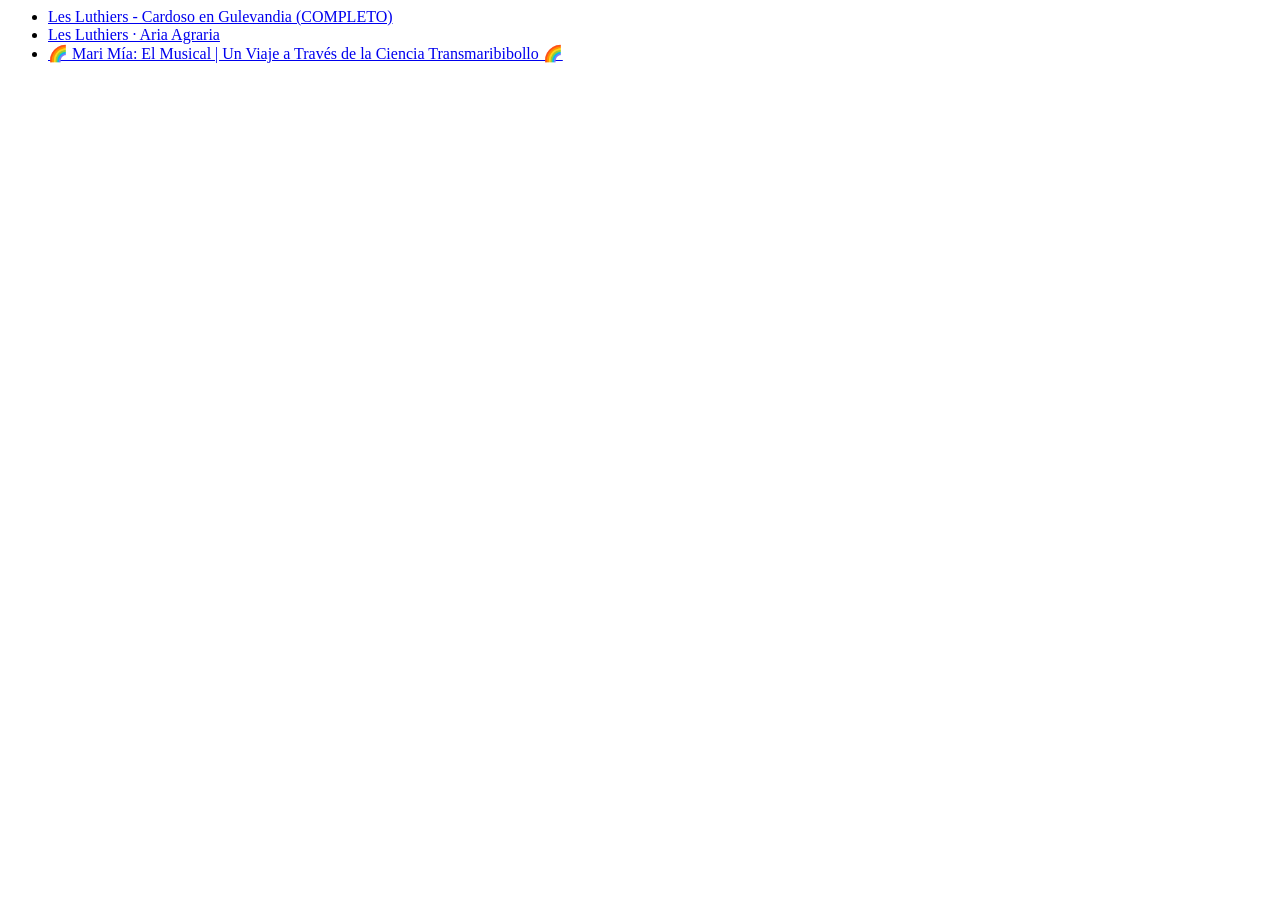
<file: curso_de_HTML_CSS/ejercicio - 1.Introducción/index.html>
<html>

<head>
    <title>Ejercicio de Introducción a HTML en OpenBootcamp</title>
</head>

<body>
    <!-- Este es mi primer comentario de dos líneas
    Aprendiendo a documentar mi código con OpenBootcamp -->
    <ul>
        <li>
            <a href="https://www.youtube.com/watch?v=CxPwGkR0490&ab_channel=LesLuthiers">Les Luthiers - Cardoso en
                Gulevandia (COMPLETO)
            </a>
        </li>
        <li>
            <a href="https://www.youtube.com/watch?v=t6PgN_ums98&list=LL&index=200&ab_channel=LesLuthiers">Les Luthiers
                · Aria Agraria</a>
        </li>
        <li>
            <a href="https://www.youtube.com/watch?v=Dx0ZS14xQAU&list=LL&index=340&ab_channel=ScenioTv">🌈 Mari Mía: El
                Musical | Un Viaje a Través de la Ciencia Transmaribibollo 🌈
            </a>
        </li>
    </ul>
</body>

</html>
</file>
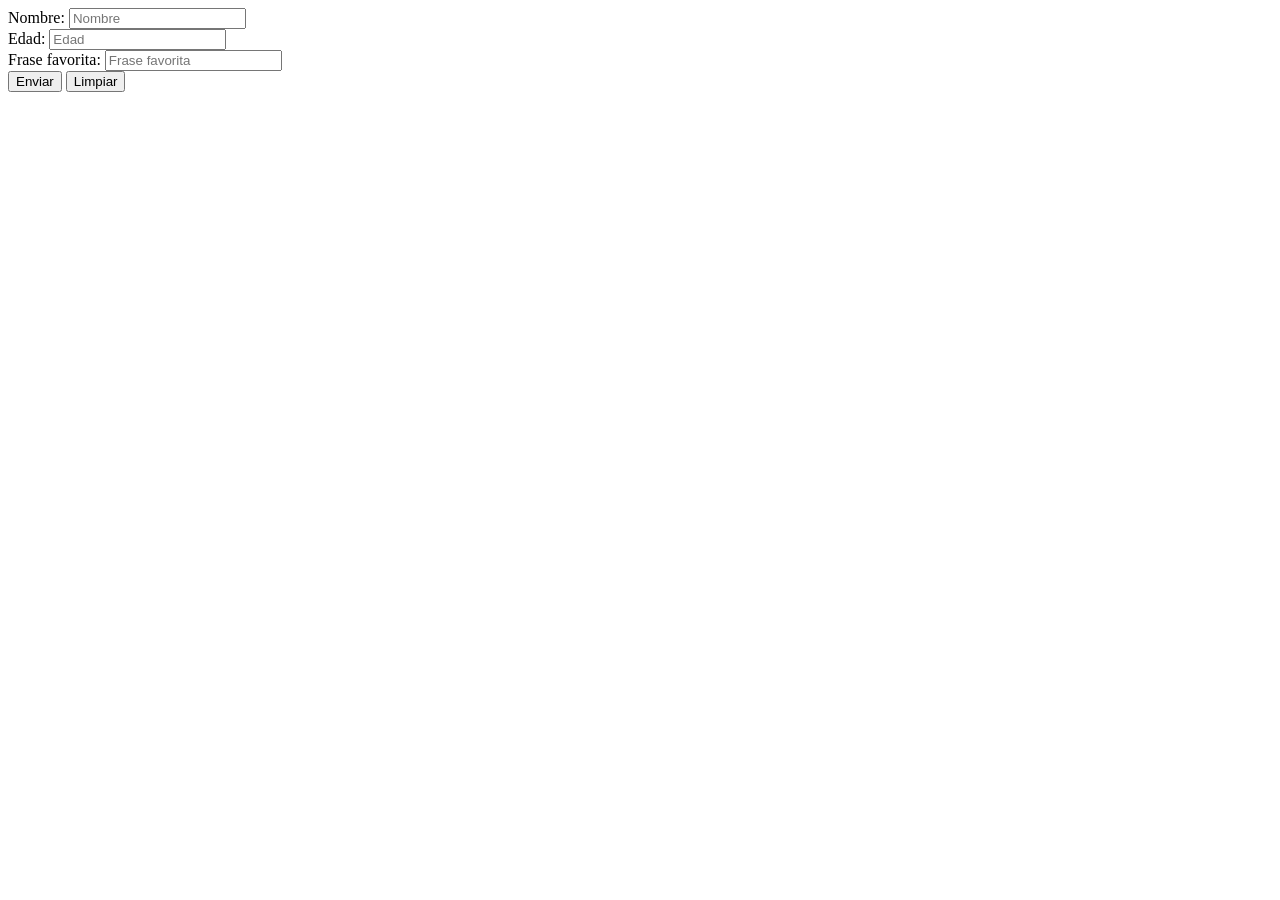
<file: curso_de_HTML_CSS/ejercicio1/index.html>
<html>

<head>
    <title>Ejercicio 02 - Formularios en HTML</title>
</head>

<body>
    <form action="/">
        <div>
            <label for="nombre">Nombre:</label>
            <input type="text" name="nombre" id="nombre" placeholder="Nombre">
        </div>
        <div>
            <label for "edad">Edad:</label>
            <input type="number" name="edad" id="edad" placeholder="Edad">
        </div>
        <div>
            <label for="frase-favorita">Frase favorita:</label>
            <input type="text" name="frase-favorita" id="frase-favorita" placeholder="Frase favorita">
        </div>
        <button type="submit">Enviar</button>
        <button type="reset">Limpiar</button>
    </form>
</body>

</html>
</file>
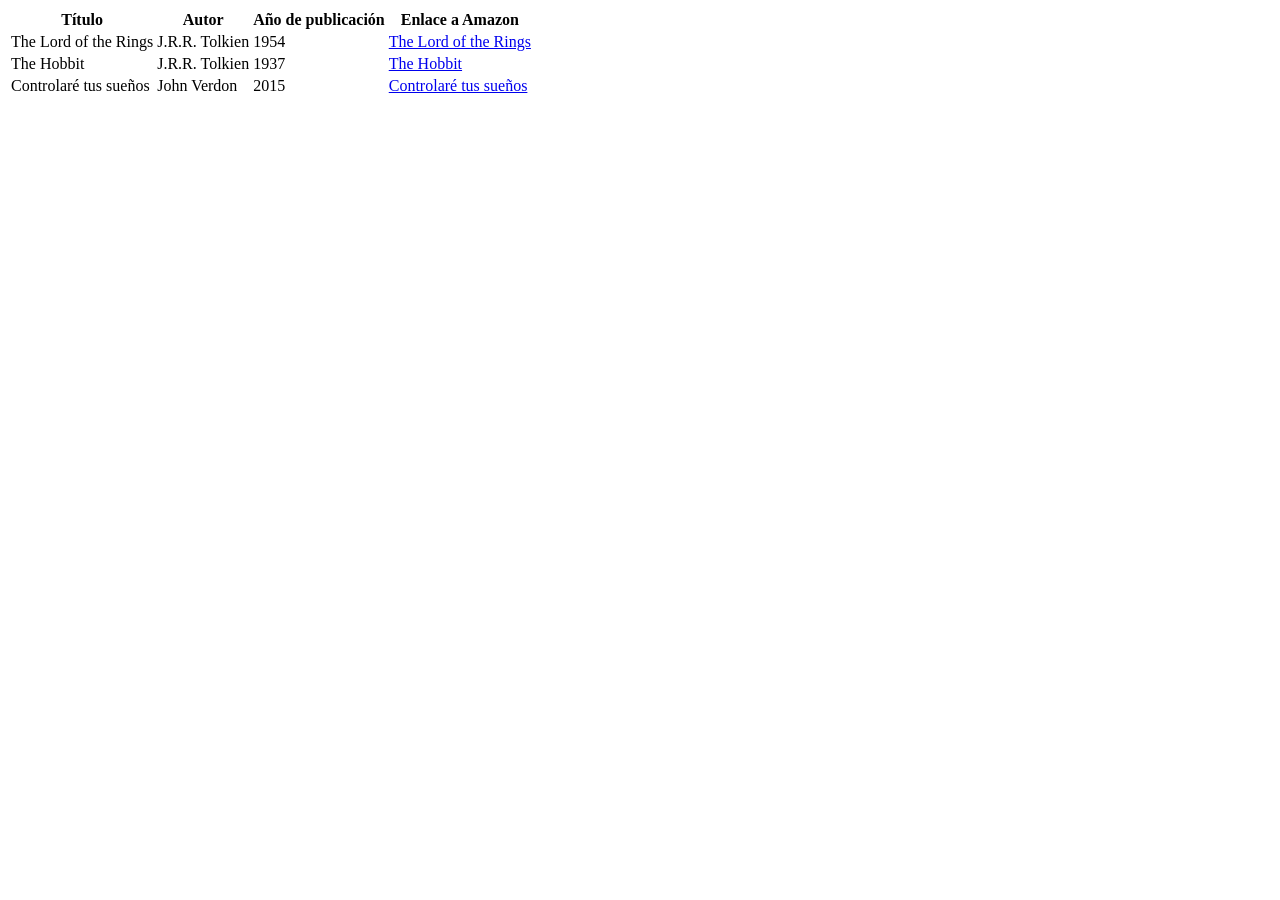
<file: curso_de_HTML_CSS/ejercicio2/index.html>
<!DOCTYPE html>

<html>

<head>
    <title>Ejercicio 02/2 - Tablas en HTML</title>
</head>

<body>
    <table>
        <thead>
            <tr>
                <th>Título</th>
                <th>Autor</th>
                <th>Año de publicación</th>
                <th>Enlace a Amazon</th>
            </tr>
        </thead>
        <tbody>
            <tr>
                <td>The Lord of the Rings</td>
                <td>J.R.R. Tolkien</td>
                <td>1954</td>
                <td>
                    <a href="https://www.amazon.com/s?k=The+Lord+of+the+Rings&ref=nb_sb_noss_2">
                        The Lord of the Rings
                    </a>
                </td>
            </tr>
            <tr>
                <td>The Hobbit</td>
                <td>J.R.R. Tolkien</td>
                <td>1937</td>
                <td>
                    <a href="https://www.amazon.com/s?k=The+Hobbit&ref=nb_sb_noss_2">
                        The Hobbit
                    </a>
                </td>
            </tr>
            <tr>
                <td>Controlaré tus sueños</td>
                <td>John Verdon</td>
                <td>2015</td>
                <td>
                    <a href="https://www.amazon.com/s?k=Controlar%C3%A9+tus+sue%C3%B1os&ref=nb_sb_noss_2">
                        Controlaré tus sueños
                    </a>
            </tr>
        </tbody>
    </table>
</body>

</html>
</file>
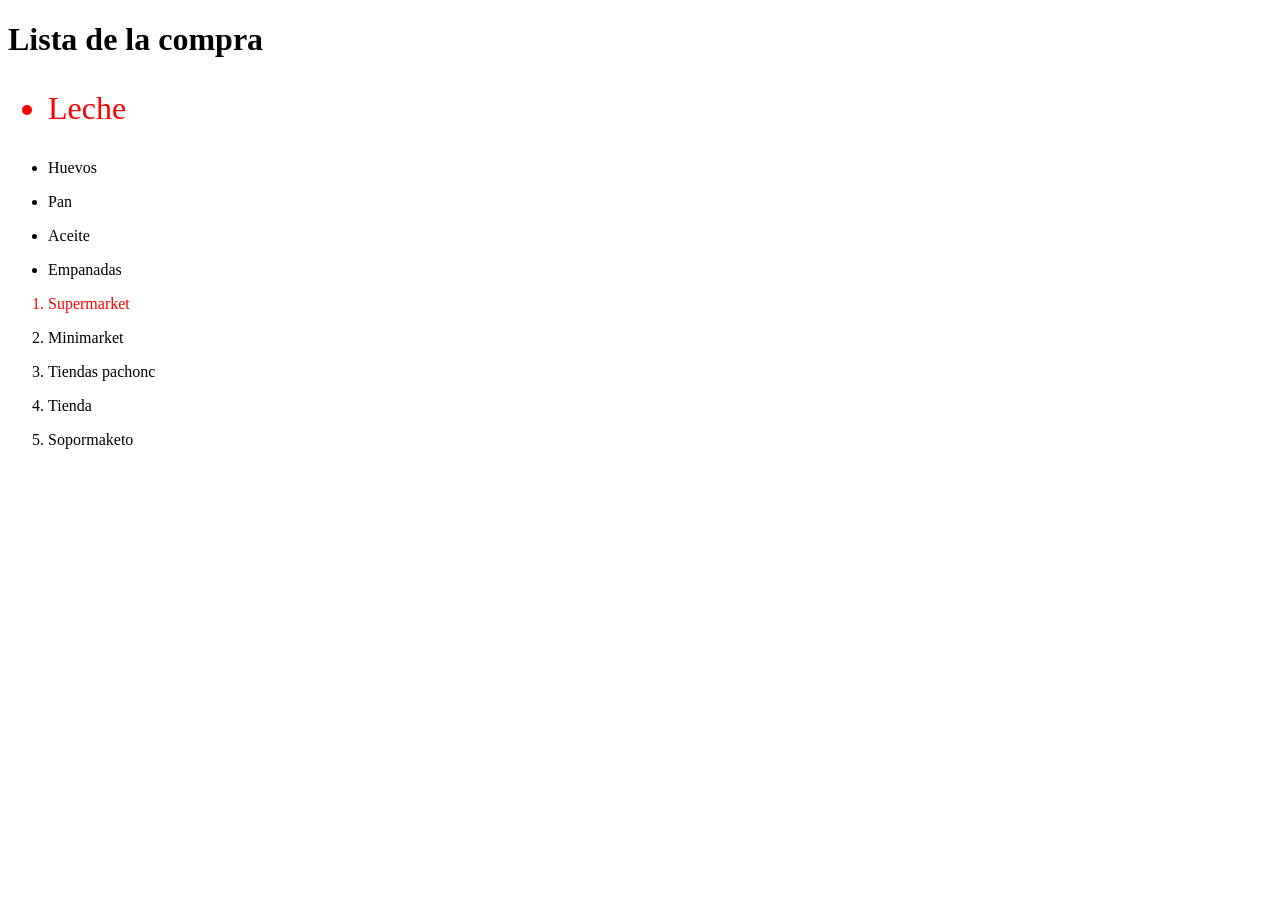
<file: curso_de_HTML_CSS/introduccion_css/ejercicio/index.html>
<!DOCTYPE html>
<html lang="en">

<head>
    <meta charset="UTF-8" />
    <meta http-equiv="X-UA-Compatible" content="IE=edge" />
    <meta name="viewport" content="width=device-width, initial-scale=1.0" />
    <title>Ganando precisión con los selectores en CSS</title>
    <link rel="stylesheet" href="style.css" />
</head>

<body>
    <div>
        <h1 id="titulo" class="encabezado">Lista de la compra</h1>
        <ul>
            <li id="elemento-1">
                <p>Leche</p>
            </li>
            <li id="elemento-2">
                <p>Huevos</p>
            </li>
            <li id="elemento-3">
                <p>Pan</p>
            </li>
            <li id="elemento-4">
                <p>Aceite</p>
            </li>
            <li id="elemento-5">
                <p>Empanadas</p>
            </li>
        </ul>
        <ol>
            <li id="elemento-1">
                <p>Supermarket</p>
            </li>
            <li id="elemento-2">
                <p>Minimarket</p>
            </li>
            <li id="elemento-3">
                <p>Tiendas pachonc</p>
            </li>
            <li id="elemento-4">
                <p>Tienda</p>
            </li>
            <li id="elemento-5">
                <p>Sopormaketo</p>
            </li>
        </ol>
    </div>
</body>

</html>
</file>
<file: curso_de_HTML_CSS/introduccion_css/ejercicio/style.css>
#elemento-1{
    color: red;
}

div ul #elemento-1{
    font-size: 2rem;
}
</file>
